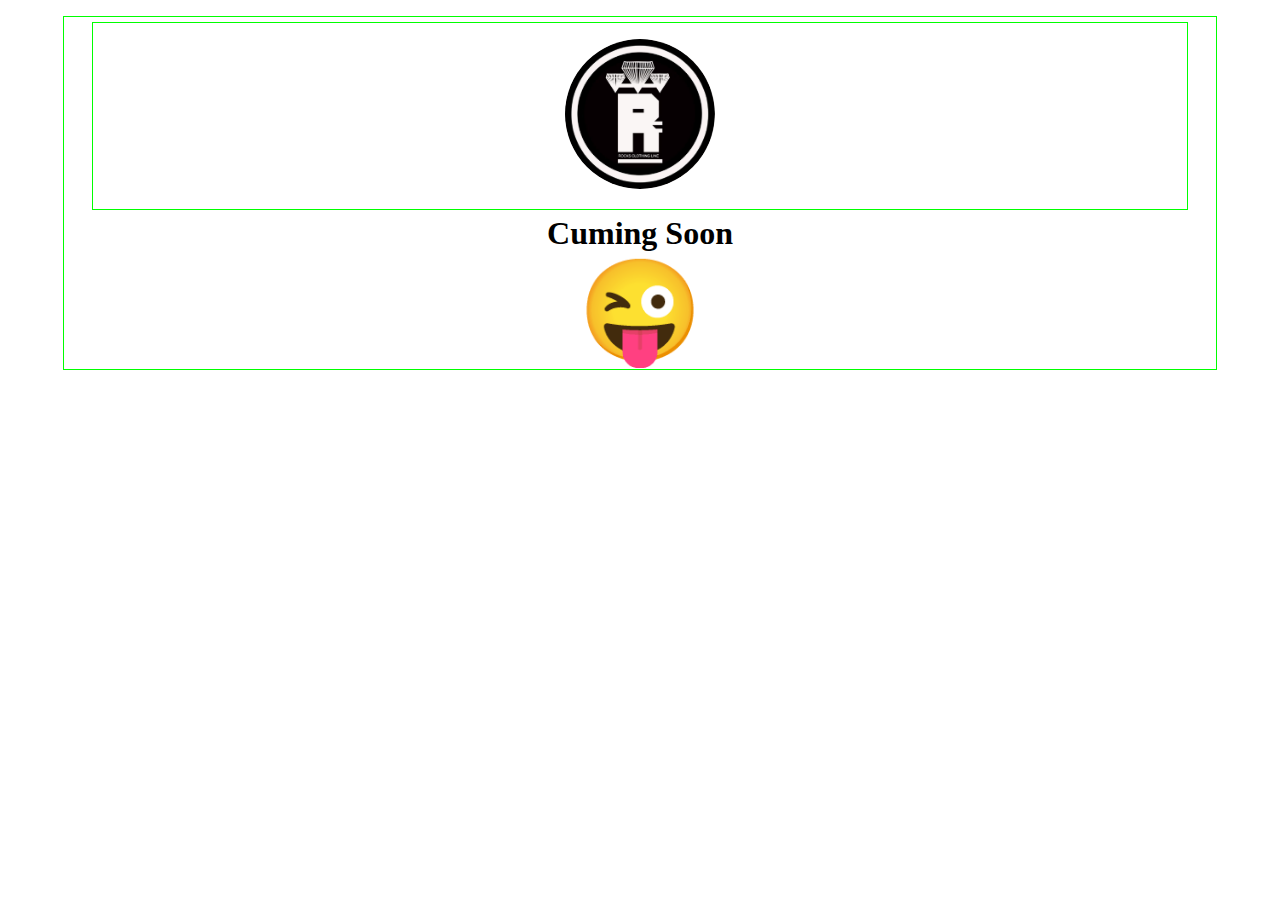
<file: index.html>
<!DOCTYPE html>
<html lang="en">
<head>
    <meta charset="UTF-8">
    <meta name="viewport" content="width=device-width, initial-scale=1.0">
    <!--Site Title-->
    <title>Rocks Clothing</title>
    <link rel="icon" type="image" href="rocksImages/logo.JPG">
    <!--CSS full screen-->
    <link rel="stylesheet" href="rocksCss/rocksSytle.css">
    
</head>
<body>

    <div class="wrapper">
        <nav class="titleBar">
            <img class="logo" src="rocksImages/logo.JPG" alt="Rocks Online Clothing Logo">
        </nav>

        <h1>Cuming Soon </h1>
        <p style="font-size:100px">&#128540;</p>
        </div>

    
</body>
</html>
</file>
<file: rocksCss/rocksSytle.css>
*{ 
    /*Reset default dding and margings*/
    padding:0;
    margin:0;
}

body{
   background-color: wtite;
}

.wrapper{
    
    border: .1em solid lime;
    text-align: center;
    width:90%;
    margin: 1em auto;
}

.logo{
    width: 150px;
    height: 150px;
    border-radius: 50%;
    margin: 1em auto;
}

.titleBar{
    width: 95%;
    border: .1em solid lime;
    margin: .3em auto;
}
</file>
